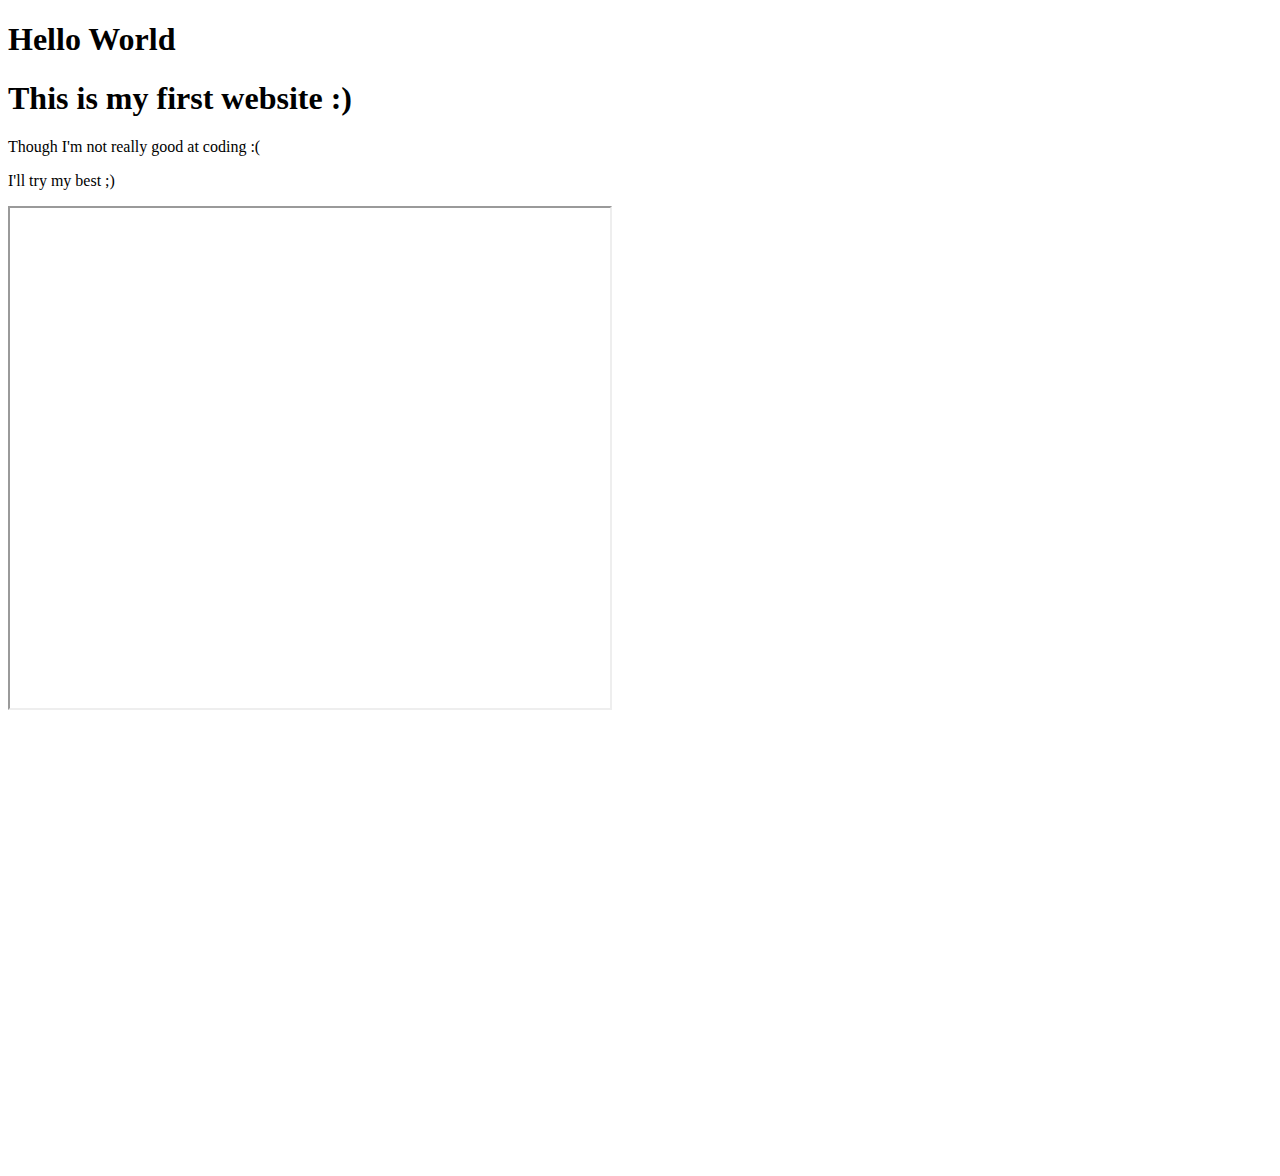
<file: embeddingOriginalWork.html>
<!DOCTYPE html>
<html>
    <head>
        <title>Hello World</title>
        </head>
        <body>
            <h1>Hello World</h1>
            <h1>This is my first website :)</h1>
            <p>Though I'm not really good at coding :(</p>
            <p>I'll try my best ;)</p>
            <iframe src="https://i.ytimg.com/vi/-Edk59BqSEU/maxresdefault.jpg" alt="Human Fall Flat" width="600" height="500"></iframe>
            <iframe width="640" height="360" src="https://www.youtube.com/embed/15NfkjFLQC0?start=180" frameborder="0" gesture="media" allow="encrypted-media" allowfullscreen></iframe>
            <iframe src="https://www.google.com/maps/embed?pb=!1m18!1m12!1m3!1d2687.4042572566527!2d-122.31058048461047!3d47.657142579188054!2m3!1f0!2f0!3f0!3m2!1i1024!2i768!4f13.1!3m3!1m2!1s0x5490148cdf786271%3A0xdc2965df92d2c05c!2sSavery+Hall+(Sav)%2C+410+Spokane+Ln%2C+Seattle%2C+WA+98105!5e0!3m2!1sen!2sus!4v1515544831041" width="600" height="450" frameborder="0" style="border:0" allowfullscreen></iframe>
        </body>
    </html>
</file>
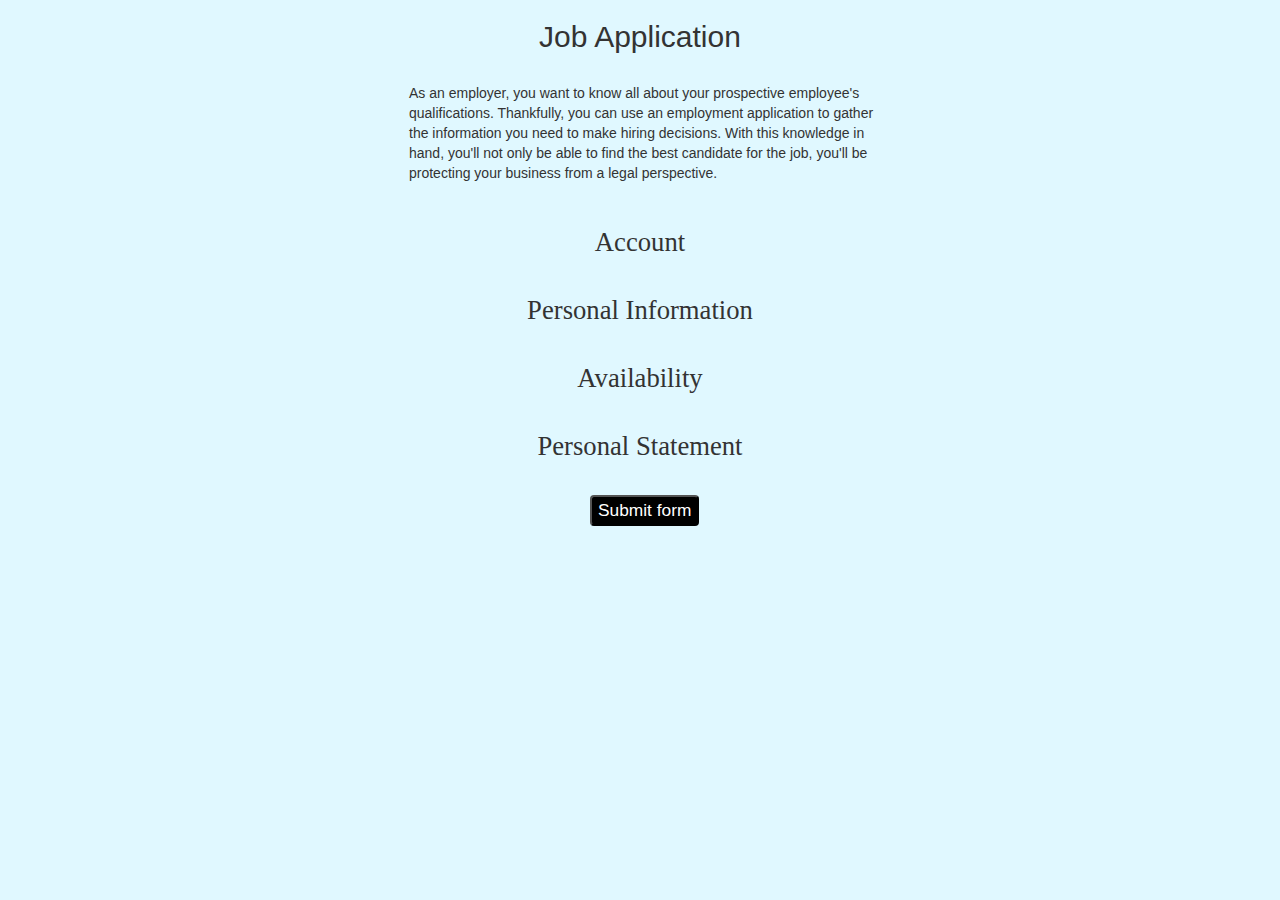
<file: jobApplicationForm.html>
<!DOCTYPE html>
<html>
<head>
	<meta charset="utf-8">
	<meta name="viewport" content="width=device-width, initial-scale=1.0">
	<title>Job Application</title>
	<link href="http://netdna.bootstrapcdn.com/bootstrap/3.0.0/css/bootstrap.min.css" rel="stylesheet">
</head>
<body style="background-color:rgb(224, 248, 255);">
<div>
<h2 style="text-align:center;">Job Application</h2>
</div>

<div style="width: 40%; margin-left:auto; margin-right:auto; border:0px solid red;
						border-radius:13px;">

<p style="margin-left:25px;"><br>
As an employer, you want to know all about your prospective employee's qualifications. Thankfully, you can use an employment application to gather the information you need to make hiring decisions. With this knowledge in hand, you'll not only be able to find the best candidate for the job, you'll be protecting your business from a legal perspective.
<br>
</p>
</div>

<p>&nbsp;</p>

<form role="form" action="http://gclass.alexburner.com/formtest.php" method="post">
	<details style="width:90%; margin-left:auto; margin-right:auto;">
		<summary style="text-align:center;font-size: 20pt; font-family: times, serif;">Account</summary>
		<p>&nbsp;</p>
	<fieldset style="width:83%; margin-left:auto; margin-right:auto; border:none;">
		<div>
			<label>Email</label> &nbsp;&nbsp;
				<input type="text" name="email">
		</div>
		<div>
			<label>Password</label> &nbsp;&nbsp;
				<input type="password" name="password">
		</div>
		<div >
			<label>Repeat password</label>
&nbsp;&nbsp;
				<input type="password" name="repeat_password">
		</div>
	</fieldset>
</details>

	<p>&nbsp;</p>
	<details style="width:90%; margin-left:auto; margin-right:auto;">
		<summary style="text-align:center; font-size: 20pt; font-family: times, serif;">Personal Information</summary>
		<p>&nbsp;</p>
	<fieldset style="width:83%; margin-left:auto; margin-right:auto; border:none;">
		<div>
			<label>Full name</label>&nbsp;&nbsp;
				<input type="text" name="name">
		</div>
		<div >
			<label >Street address</label>
&nbsp;&nbsp;
				<input type="text" name="street">
		</div>
		<div >
			<label >City</label>
&nbsp;&nbsp;
				<input type="text" name="city">
		</div>
		<div >
			<label >State</label>&nbsp;&nbsp;
				<select name="state">
					<option value="" selected="true">Choose a State</option>
					<option value="AL">Alabama</option>
					<option value="AK">Alaska</option>
					<option value="AZ">Arizona</option>
					<option value="AR">Arkansas</option>
					<option value="CA">California</option>
					<option value="CO">Colorado</option>
					<option value="CT">Connecticut</option>
					<option value="DE">Delaware</option>
					<option value="DC">District of Columbia</option>
					<option value="FL">Florida</option>
					<option value="GA">Georgia</option>
					<option value="HI">Hawaii</option>
					<option value="ID">Idaho</option>
					<option value="IL">Illinois</option>
					<option value="IN">Indiana</option>
					<option value="IA">Iowa</option>
					<option value="KS">Kansas</option>
					<option value="KY">Kentucky</option>
					<option value="LA">Louisiana</option>
					<option value="ME">Maine</option>
					<option value="MD">Maryland</option>
					<option value="MA">Massachusetts</option>
					<option value="MI">Michigan</option>
					<option value="MN">Minnesota</option>
					<option value="MS">Mississippi</option>
					<option value="MO">Missouri</option>
					<option value="MT">Montana</option>
					<option value="NE">Nebraska</option>
					<option value="NV">Nevada</option>
					<option value="NH">New Hampshire</option>
					<option value="NJ">New Jersey</option>
					<option value="NM">New Mexico</option>
					<option value="NY">New York</option>
					<option value="NC">North Carolina</option>
					<option value="ND">North Dakota</option>
					<option value="OH">Ohio</option>
					<option value="OK">Oklahoma</option>
					<option value="OR">Oregon</option>
					<option value="PA">Pennsylvania</option>
					<option value="RI">Rhode Island</option>
					<option value="SC">South Carolina</option>
					<option value="SD">South Dakota</option>
					<option value="TN">Tennessee</option>
					<option value="TX">Texas</option>
					<option value="UT">Utah</option>
					<option value="VT">Vermont</option>
					<option value="VA">Virginia</option>
					<option value="WA">Washington</option>
					<option value="WV">West Virginia</option>
					<option value="WI">Wisconsin</option>
					<option value="WY">Wyoming</option>
				</select>
		</div>
		<div >
			<label >ZIP</label>&nbsp;&nbsp;
				<input type="text" name="zip">
		</div>
	</fieldset>
</details>
	<p>&nbsp;</p>
	<details style="width:90%; margin-left:auto; margin-right:auto;text-align:center;">
		<summary style="text-align:center; font-size: 20pt; font-family: times, serif;">Availability</summary>
		<p>&nbsp;</p>
		<fieldset style="width:83%; margin-left:auto; margin-right:auto; border:none;">
		<div>
			<label style="font-size: 20pt; font-family: times, serif;">Are you legally able to be employed in this country?</label>
			<p>
			<div style="margin-left:10%;">
				<div>
					<label>
						<input type="radio" name="legal" value="yes">Yes
					</label>
				</div>
				<div >
					<label>
						<input type="radio" name="legal" value="no">No
					</label>
				</div>
			</div>
		</p>
		</div>
		<br>
		<div>
			<label style="font-size: 20pt; font-family: times, serif;">What type of position are you seeking? (check all that apply)</label>
			<p>
			<div style="margin-left:10%;">
				<div >
					<label>
						<input type="checkbox" name="position_pt" value="parttime">
						Part time
					</label>
				</div>
				<div >
					<label>
						<input type="checkbox" name="position_ft" value="fulltime">
						Full time
					</label>
				</div>
				<div >
					<label>
						<input type="checkbox" name="position_sl" value="seasonal">
						Seasonal
					</label>
				</div>
				<div >
					<label>
						<input type="checkbox" name="position_tp" value="internship">
						Internship
					</label>
				</div>
				<div >
					<label>
						<input type="checkbox" name="position_tp" value="exploratory">
						Exploratory
					</label>
				</div>
			</div>
		</p>
		</div>
	</fieldset>
</details>

	<p>&nbsp;</p>

	<details style="width:90%; margin-left:auto; margin-right:auto;">
		<summary style="text-align:center; font-size: 20pt; font-family: times, serif;">Personal Statement</summary>
		<p>&nbsp;</p>
	<fieldset style="width:83%; margin-left:auto; margin-right:auto; border:none; text-align:center;">
		<div>
			<label style="font-size:15pt; font-family: times, serif;">Why do you deserve this job?</label><br>
			<textarea style="width:80%;" name="deserve" rows="6"></textarea>
		</div>
		<br>
		<div>
			<label style="font-size:15pt; font-family: times, serif;">Describe what are you good at?</label><br>
			<textarea style="width:80%;" name="project" rows="6"></textarea>
		</div>
	</fieldset>
	</details>
	<p>&nbsp;</p>

<div style="width:100px; margin-left:auto; margin-right:auto;">
	<input style="background-color:black; border-radius:3pt; color: white; font-size: 13pt;" type="submit" value="Submit form">
</div>

	<p>&nbsp;</p>

</form>
</div><!-- close .container -->

</body>
</html>
</file>
